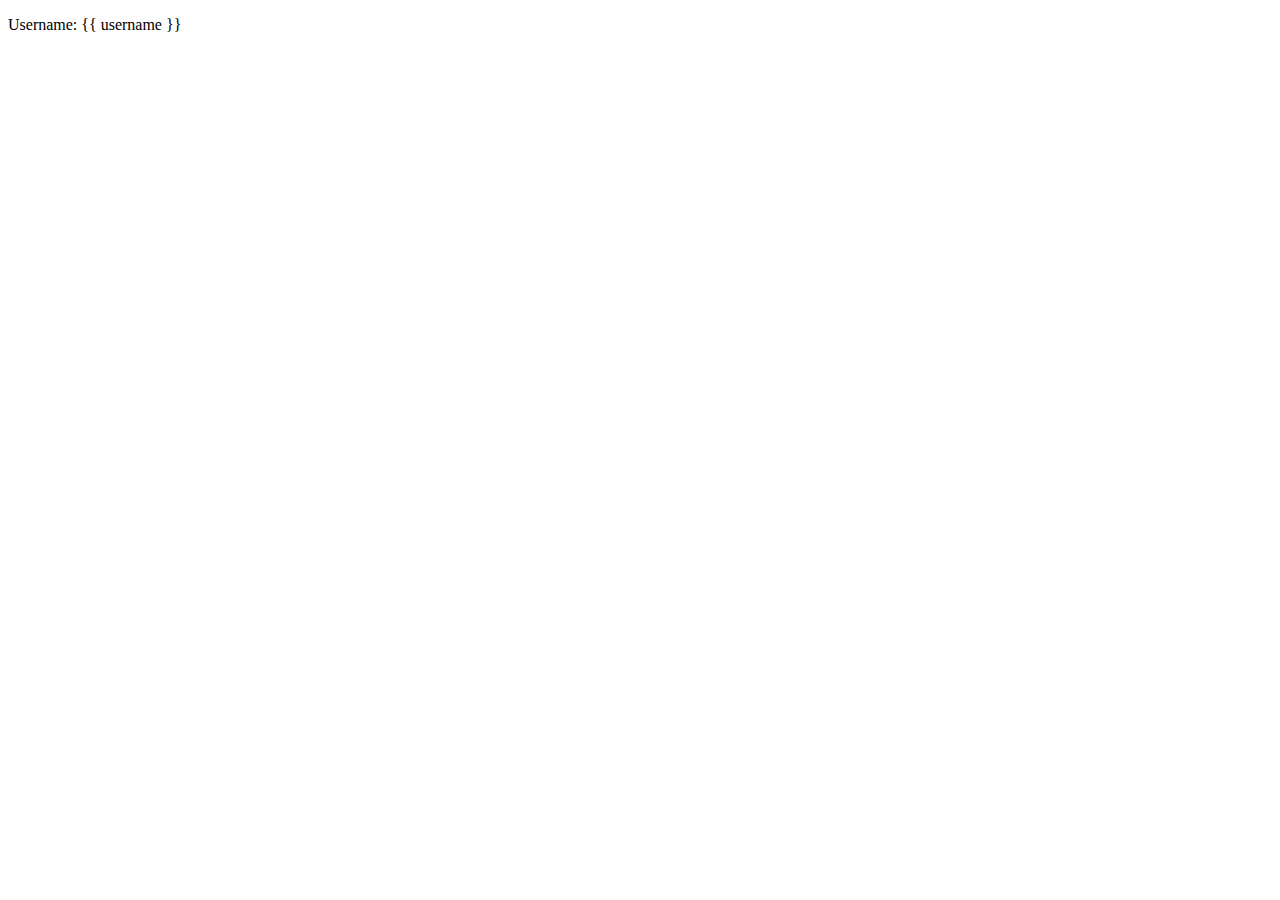
<file: AnimeRecommendationSystem/myapp/templates/result.html>
<!DOCTYPE html>
<html lang="en">
<head>
    <meta charset="UTF-8">
    <meta name="viewport" content="width=device-width, initial-scale=1.0">
    <title>Result</title>
</head>
<body>
    <p>Username: {{ username }}</p>
    <!-- Add any additional result content here -->
</body>
</html>
</file>
